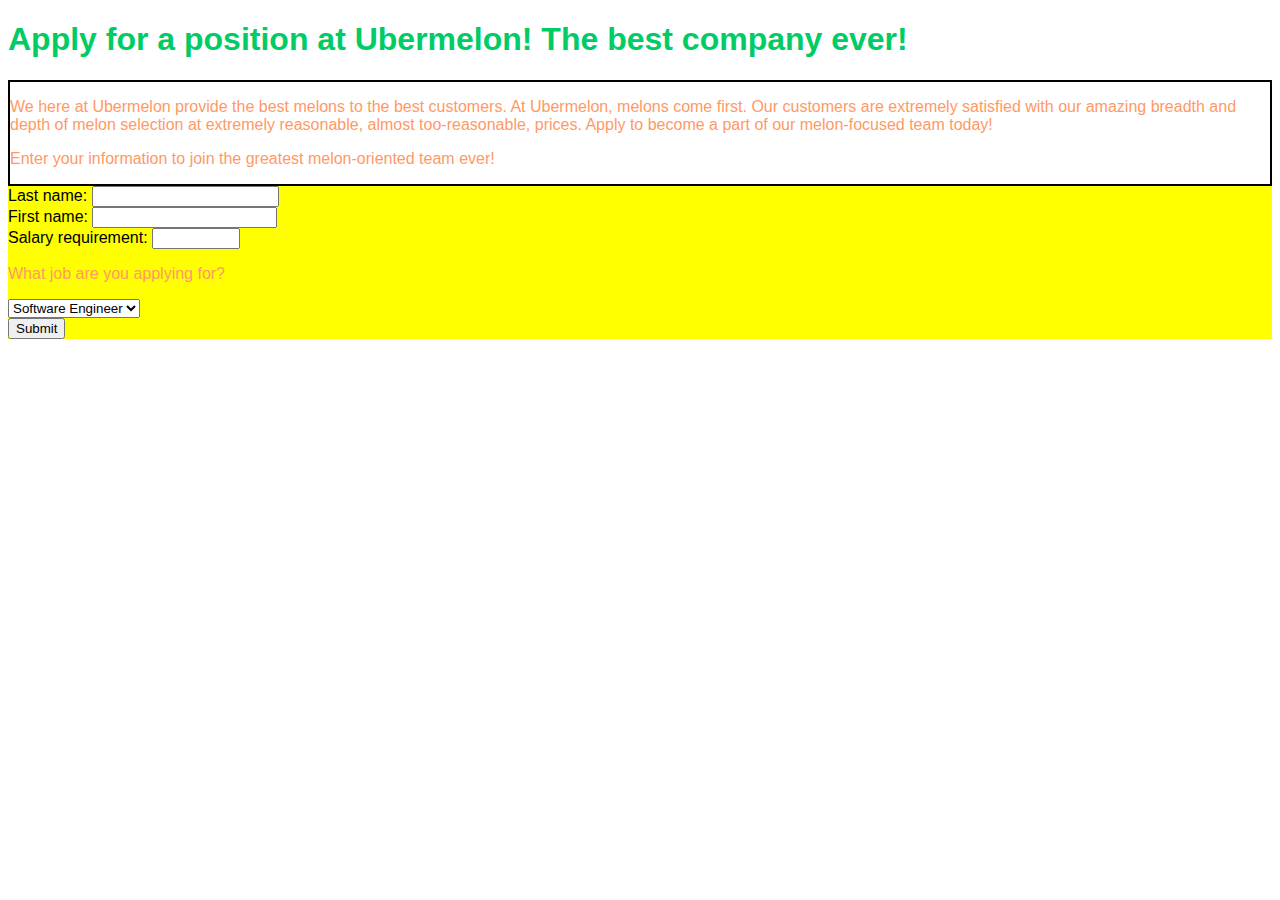
<file: skills-html-css/application-form.html>
<!doctype html>
<html>
    <head>
        <meta charset="UTF-8">
        <title>Skills-HTML-CSS</title>
        <link rel="stylesheet" href="./styles.css">
    </head>
    <body>
        <!-- Application form for Ubermelon eng team -->

        <h1>Apply for a position at Ubermelon! The best company ever!</h1>

        <div id="instruction">
            <p>We here at Ubermelon provide the best melons to the best customers. At 
            Ubermelon, melons come first. Our customers are extremely satisfied with 
            our amazing breadth and depth of melon selection at extremely reasonable, 
            almost too-reasonable, prices. Apply to become a part of our melon-focused 
            team today!</p>
            <p>Enter your information to join the greatest melon-oriented team ever!</p>
        </div>

        <form class="form-element" action="/application" method="POST"> 
            <label>Last name: <input id="lastname" type="text" name="lastname"></label><br>
            <label>First name: <input type="text" name="firstname"></label><br>
            <label>Salary requirement: <input type="number" name="salaryreq" min="0" max="100000"></label><br>

            <p>What job are you applying for?</p>
            <label><select name="jobtitle"></label>
                <label><option value="software_engineer">Software Engineer</option></label>
                <label><option value="qa_eng">QA Engineer</option></label>
                <label><option value="product_manager">Product Manager</option></label>
            </select><br> 
            <label><input type="submit"></label>
        </form>

        <!-- I'm not quite sure exactly where to use labels or how to use them most effectively. -->

    </body>
</html>
</file>
<file: skills-html-css/styles.css>
/*your CSS goes here*/

/*Change the background color of all of the form input boxes and submit button to be yellow 
(can you do this for all input boxes without having to stylize each one independently?)
Change the text in the last name field to be bold (hint: that’s the font-weight property).
Draw a border around the instruction box.*/

/* classes vs ids -- we want ids for single use */
/* I'm not sure why I am getting "don't use ids in selectors" on 16, 22 */
/* Isn't this exactly where & how we're supposed to use ids? */

.form-element {
    background-color: yellow;
}

#lastname {
    font-weight: bold;
}

/* what on earth is the instruction box? */
/* I'm interpreting that as the explanatory text. */
#instruction {
    border: 2px solid black;
}

/* Adding these for fun */
/* And also appropriate melonosity */

body {
    font-family: Verdana, sans-serif;
}

h1 {
    color: #00CC66;
}

h3 {
    color: #008F47;
}

p {
    color: #FF9966;
}

a {
    color: #FF5050;
}
</file>
